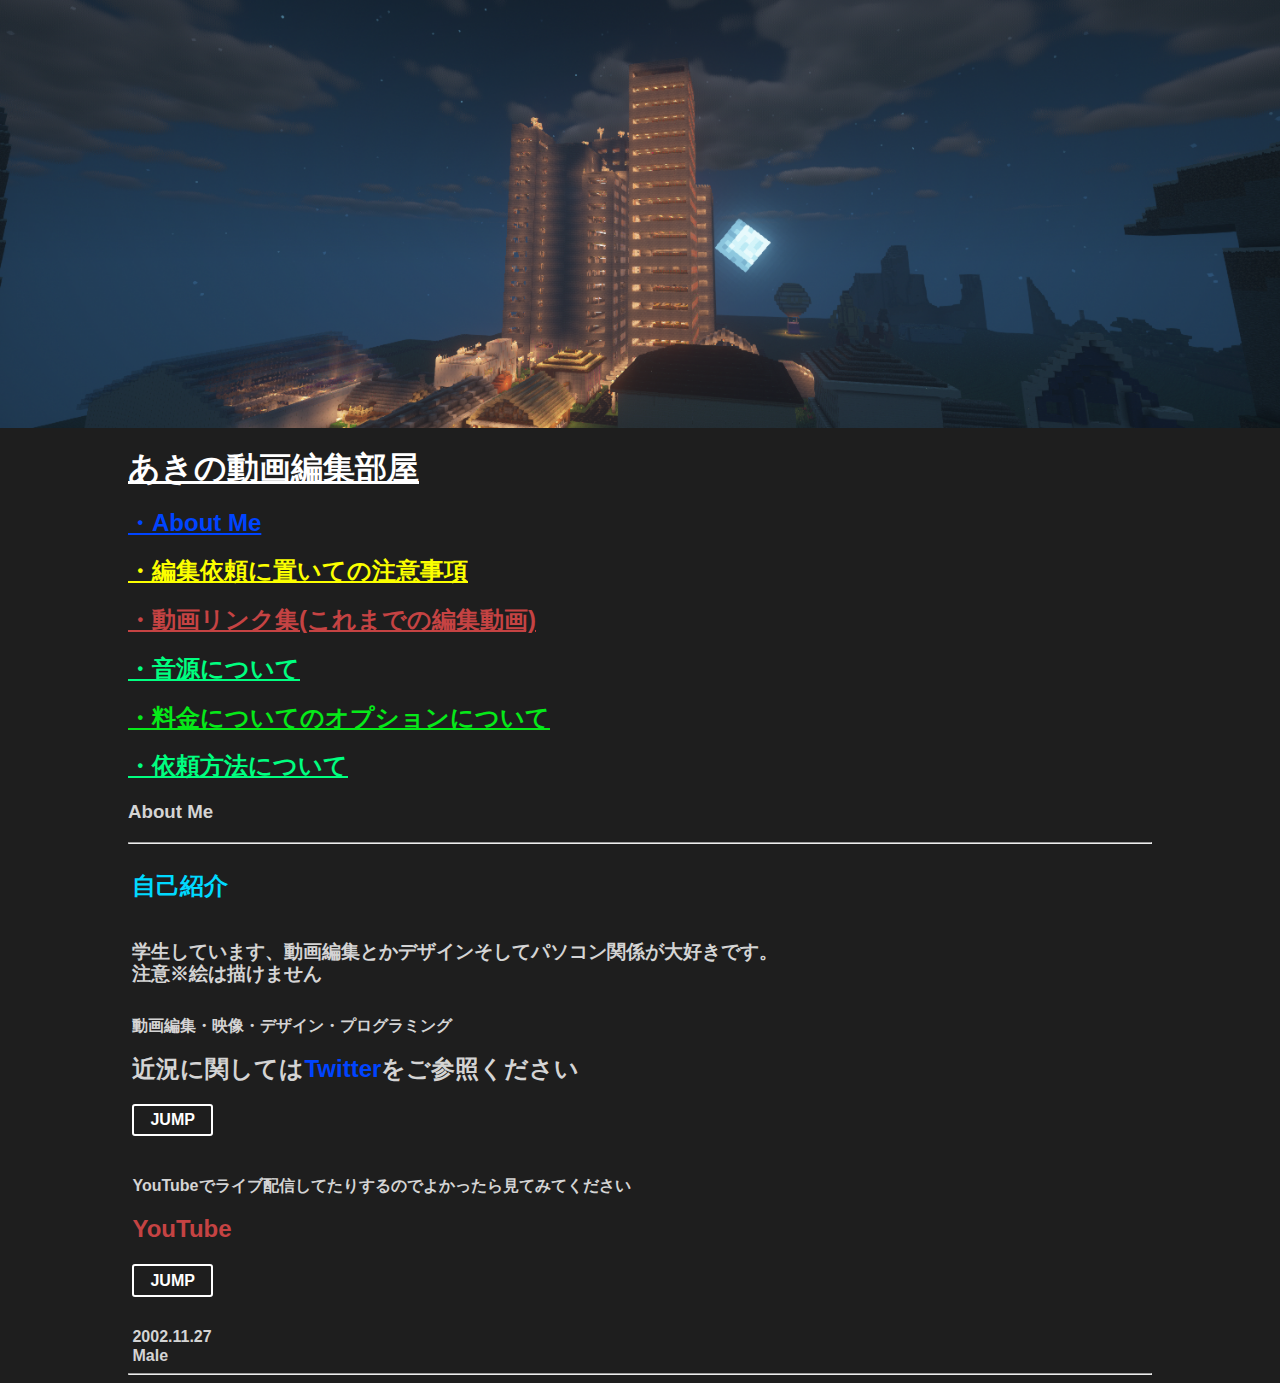
<file: index.html>
<html>

<head>
    <link href="css/reset.css?" rel="stylesheet" />
    <link href="css/style.css?" rel="stylesheet" />
    <title>akinnnnnnnya HP</title>
</head>

<body>
    <div class="example">
        <img src="ビル.png" width=100% />
    </div>
    <div class="contents">
        <h1><a href="index.html" class="color white">あきの動画編集部屋</a></h1>
        <nav>
            <ul>
                <h2><a href="index.html" class="color blue">・About Me</a></h2>
                <h2><a href="menu01.html" class="color yellow">・編集依頼に置いての注意事項
                    </a></h2>
                <h2><a href="https://www.youtube.com/watch?v=2eq4B54bP8o&list=PL9W3gSn3wJdvA3OFnuNeT42rA76aAzT3M"
                        class="color red">・動画リンク集(これまでの編集動画)
                    </a></h2>
                <h2><a href="onngennnitute.html" class="color green">・音源について</a></h2>
                <h2><a href="ryoukin.html" class="color litegreen">・料金についてのオプションについて</a></h2>
                <h2><a href="iraihouhou.html" class="color green">・依頼方法について</a>
                </h2>
            </ul>
        </nav>
        </header>

        <style type="text/css">
            .abim,
            .abtx {
                display: inline-block;
                vertical-align: middle;
            }
        </style>
        <h3>About Me</h3>

        <hr>
        <div class="abim" style="">
            
        </div>
        <div class="abtx">
            <h2><a class="color aqua">自己紹介</a></h2>
            <strong>
                <h3 style="margin-top:40px;">学生しています、動画編集とかデザインそしてパソコン関係が大好きです。
                    <br>注意※絵は描けません
                </h3>

                <div style="margin-top:30px;">
                    動画編集・映像・デザイン・プログラミング
                </div>
                <h2>
                    近況に関しては<a class="color blue">Twitter</a>をご参照ください
                </h2><a href="https://twitter.com/akinnnnnnnnya" class="btn-flat-border">JUMP</a>
                <div style="margin-top:40px;">
                    YouTubeでライブ配信してたりするのでよかったら見てみてください
                    <h2><a class="color red">YouTube</a></h2><a
                        href="https://www.youtube.com/channel/UCkPMOQfQEdPRBAMvKW6BV9Q" class="btn-flat-border">JUMP</a>

                </div>

                <div style="margin-top:30px;">
                    2002.11.27
                    <br>Male
                </div>
            </strong>
        </div>
        <hr>

    </div>
</body>

</html>
</file>
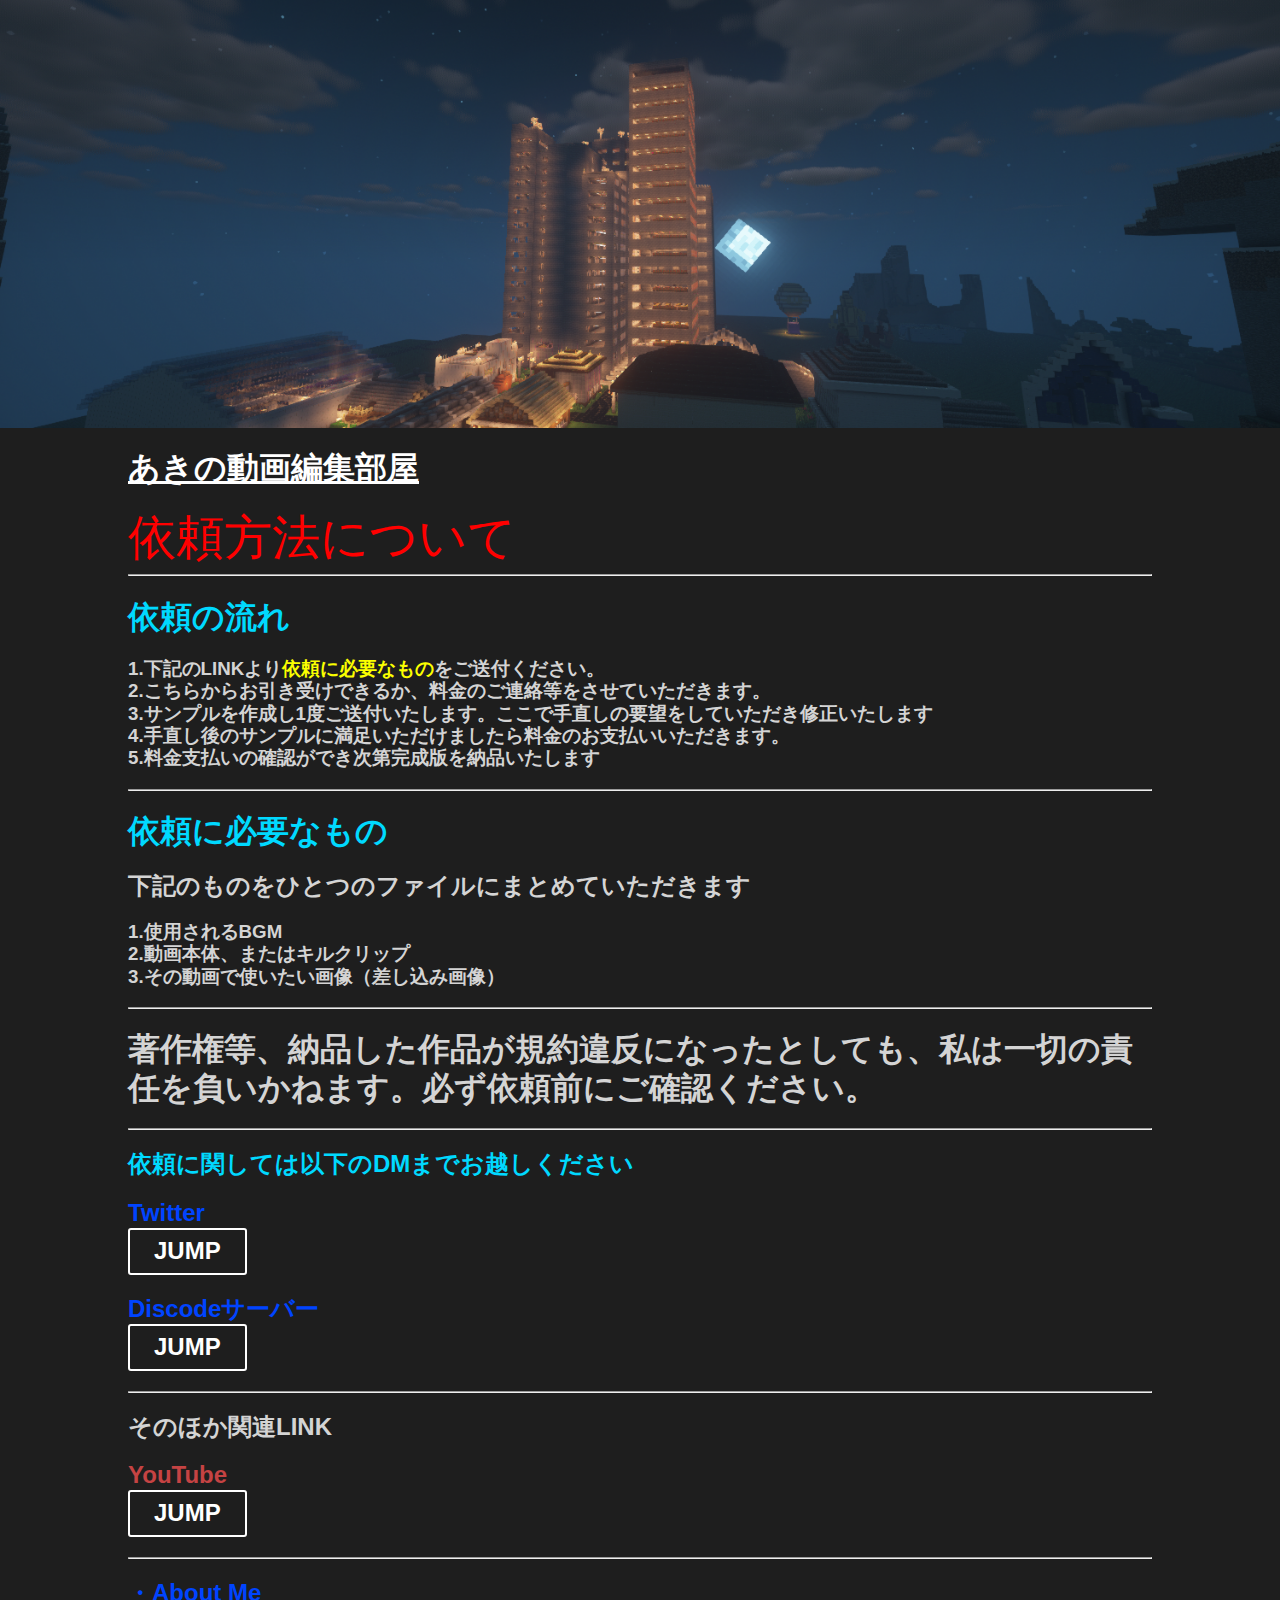
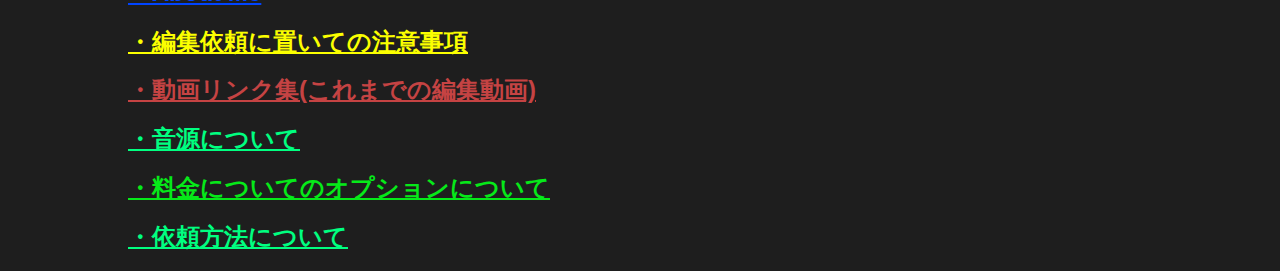
<file: iraihouhou.html>
<html>

<head>
    <link href="css/reset.css?" rel="stylesheet" />
    <link href="css/style.css?" rel="stylesheet" />
    <title>あき君の編集依頼方法 HP</title>
</head>

<body>
    <div class="example">
        <img src="ビル.png" width=100%>
    </div>
    <div class="contents">
        <h1><a href="index.html" class="color white">あきの動画編集部屋</a></h1>

        </style>
        <font size="7" color="#ff0000">依頼方法について</font>
        <hr>
        <h1>
            <a class="color aqua">依頼の流れ</a>
        </h1>
        <h3>
            1.下記のLINKより<a class="color yellow">依頼に必要なもの</a>をご送付ください。<br>
            2.こちらからお引き受けできるか、料金のご連絡等をさせていただきます。<br>
            3.サンプルを作成し1度ご送付いたします。ここで手直しの要望をしていただき修正いたします<br>
            4.手直し後のサンプルに満足いただけましたら料金のお支払いいただきます。<br>
            5.料金支払いの確認ができ次第完成版を納品いたします
        </h3>
        <hr>
        <h1>
            <a class="color aqua">依頼に必要なもの</a>
        </h1>
        <h2>
            下記のものをひとつのファイルにまとめていただきます
        </h2>
        <h3>
            1.使用されるBGM<br>
            2.動画本体、またはキルクリップ<br>
            3.その動画で使いたい画像（差し込み画像）

        </h3>
        <hr>
        <h1>
            著作権等、納品した作品が規約違反になったとしても、私は一切の責任を負いかねます。必ず依頼前にご確認ください。
        </h1>
        <hr>
        <h2>
            <a class="color aqua">依頼に関しては以下のDMまでお越しください</a>
        </h2>
        <h2>
            <a class="color blue">Twitter</a>
            <br>
            <a href="https://twitter.com/akinnnnnnnnya" class="btn-flat-border">JUMP</a>


        </h2>
        <h2>
            <a class="color blue">Discodeサーバー
                <br><a href="https://discord.gg/hSUMzPj" class="btn-flat-border">JUMP</a>

        </h2>
        <hr>
        <h2>
            そのほか関連LINK
        </h2>
        <h2>
            <a class="color red">YouTube
                <br><a href="https://www.youtube.com/channel/UCkPMOQfQEdPRBAMvKW6BV9Q" class="btn-flat-border">JUMP</a>
        </h2>
        <hr>
        <h2><a href="index.html" class="color blue">・About Me</a></h2>
        <h2><a href="menu01.html" class="color yellow">・編集依頼に置いての注意事項
            </a></h2>
        <h2><a href="https://www.youtube.com/watch?v=2eq4B54bP8o&list=PL9W3gSn3wJdvA3OFnuNeT42rA76aAzT3M"
                class="color red">・動画リンク集(これまでの編集動画)
            </a></h2>
        <h2><a href="onngennnitute.html" class="color green">・音源について</a></h2>
        <h2><a href="ryoukin.html" class="color litegreen">・料金についてのオプションについて</a></h2>
        <h2><a href="iraihouhou.html" class="color green">・依頼方法について</a>
        </h2>

</html>
</file>
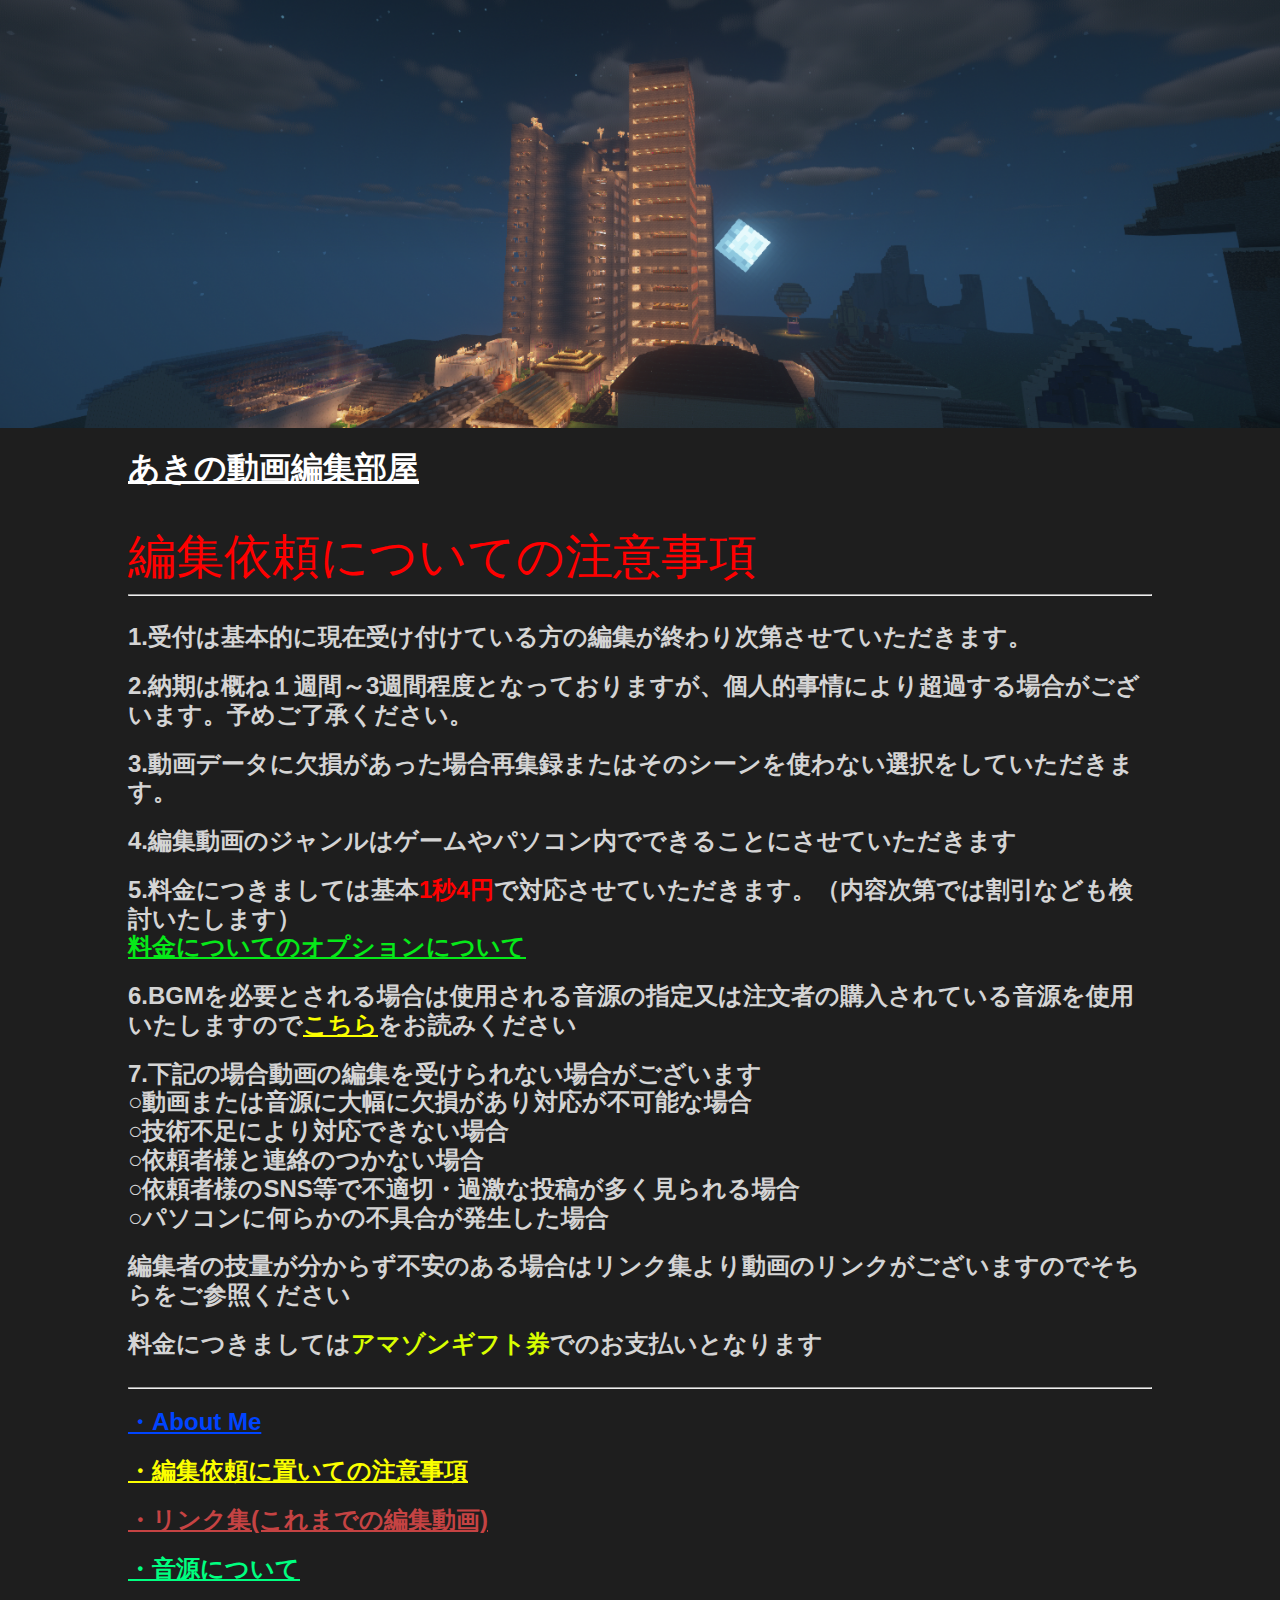
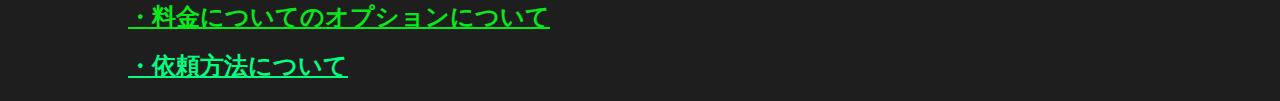
<file: menu01.html>
<html>

<head>
    <link href="css/reset.css?" rel="stylesheet" />
    <link href="css/style.css?" rel="stylesheet" />
    <title>あき君 </title>
</head>

<body>
    <div class="example">
        <img src="ビル.png" width=100%>
    </div>
    <div class="contents">
        <h1><a href="index.html" class="color white">あきの動画編集部屋</a></h1>
        <style type="text/css">
            .abim,
            .abtx {
                display: inline-block;
                vertical-align: middle;
            }
        </style>
        <p>
            <br>
            <font size="7" color="#ff0000">編集依頼についての注意事項</font>
        </p>
        <hr>
        <div class="abtx">
            <h2>1.受付は基本的に現在受け付けている方の編集が終わり次第させていただきます。</h2>
            <strong>
                <h2>2.納期は概ね１週間～3週間程度となっておりますが、個人的事情により超過する場合がございます。予めご了承ください。</h2>
                <h2>3.動画データに欠損があった場合再集録またはそのシーンを使わない選択をしていただきます。</h2>
                <h2>4.編集動画のジャンルはゲームやパソコン内でできることにさせていただきます</h2>
                <h2>5.料金につきましては基本<span style="color:rgb(255, 0, 0);">1秒4円</span>で対応させていただきます。（内容次第では割引なども検討いたします）
                    <br><a href="ryoukin.html" class="color litegreen">料金についてのオプションについて</a></h2>
                <h2>6.BGMを必要とされる場合は使用される音源の指定又は注文者の購入されている音源を使用いたしますので<a href="onngennnitute.html"
                        class="color yellow">こちら</a>をお読みください</h2>
                <h2>7.下記の場合動画の編集を受けられない場合がございます
                    <br>○動画または音源に大幅に欠損があり対応が不可能な場合
                    <br>○技術不足により対応できない場合
                    <br>○依頼者様と連絡のつかない場合
                    <br>○依頼者様のSNS等で不適切・過激な投稿が多く見られる場合
                    <br>○パソコンに何らかの不具合が発生した場合
                </h2>
                <h2>編集者の技量が分からず不安のある場合はリンク集より動画のリンクがございますのでそちらをご参照ください
                </h2>
                <h2>料金につきましては<span style="color:rgb(217, 255, 0)">アマゾンギフト券</span>でのお支払いとなります</h2>

        </div>
        <hr>






        <h2><a href="index.html" class="color blue">・About Me</a></h2>
        <h2><a href="menu01.html" class="color yellow">・編集依頼に置いての注意事項</a></h2>
        <h2><a href="https://www.youtube.com/watch?v=2eq4B54bP8o&list=PL9W3gSn3wJdvA3OFnuNeT42rA76aAzT3M"
                class="color red">
                ・リンク集(これまでの編集動画)
            </a></h2>

        <h2><a href="onngennnitute.html" class="color green">・音源について</a></h2>
        <h2><a href="ryoukin.html" class="color litegreen">・料金についてのオプションについて</a></h2>
        <h2><a href="iraihouhou.html" class="color green">・依頼方法について</a>
</body>

</html>
</file>
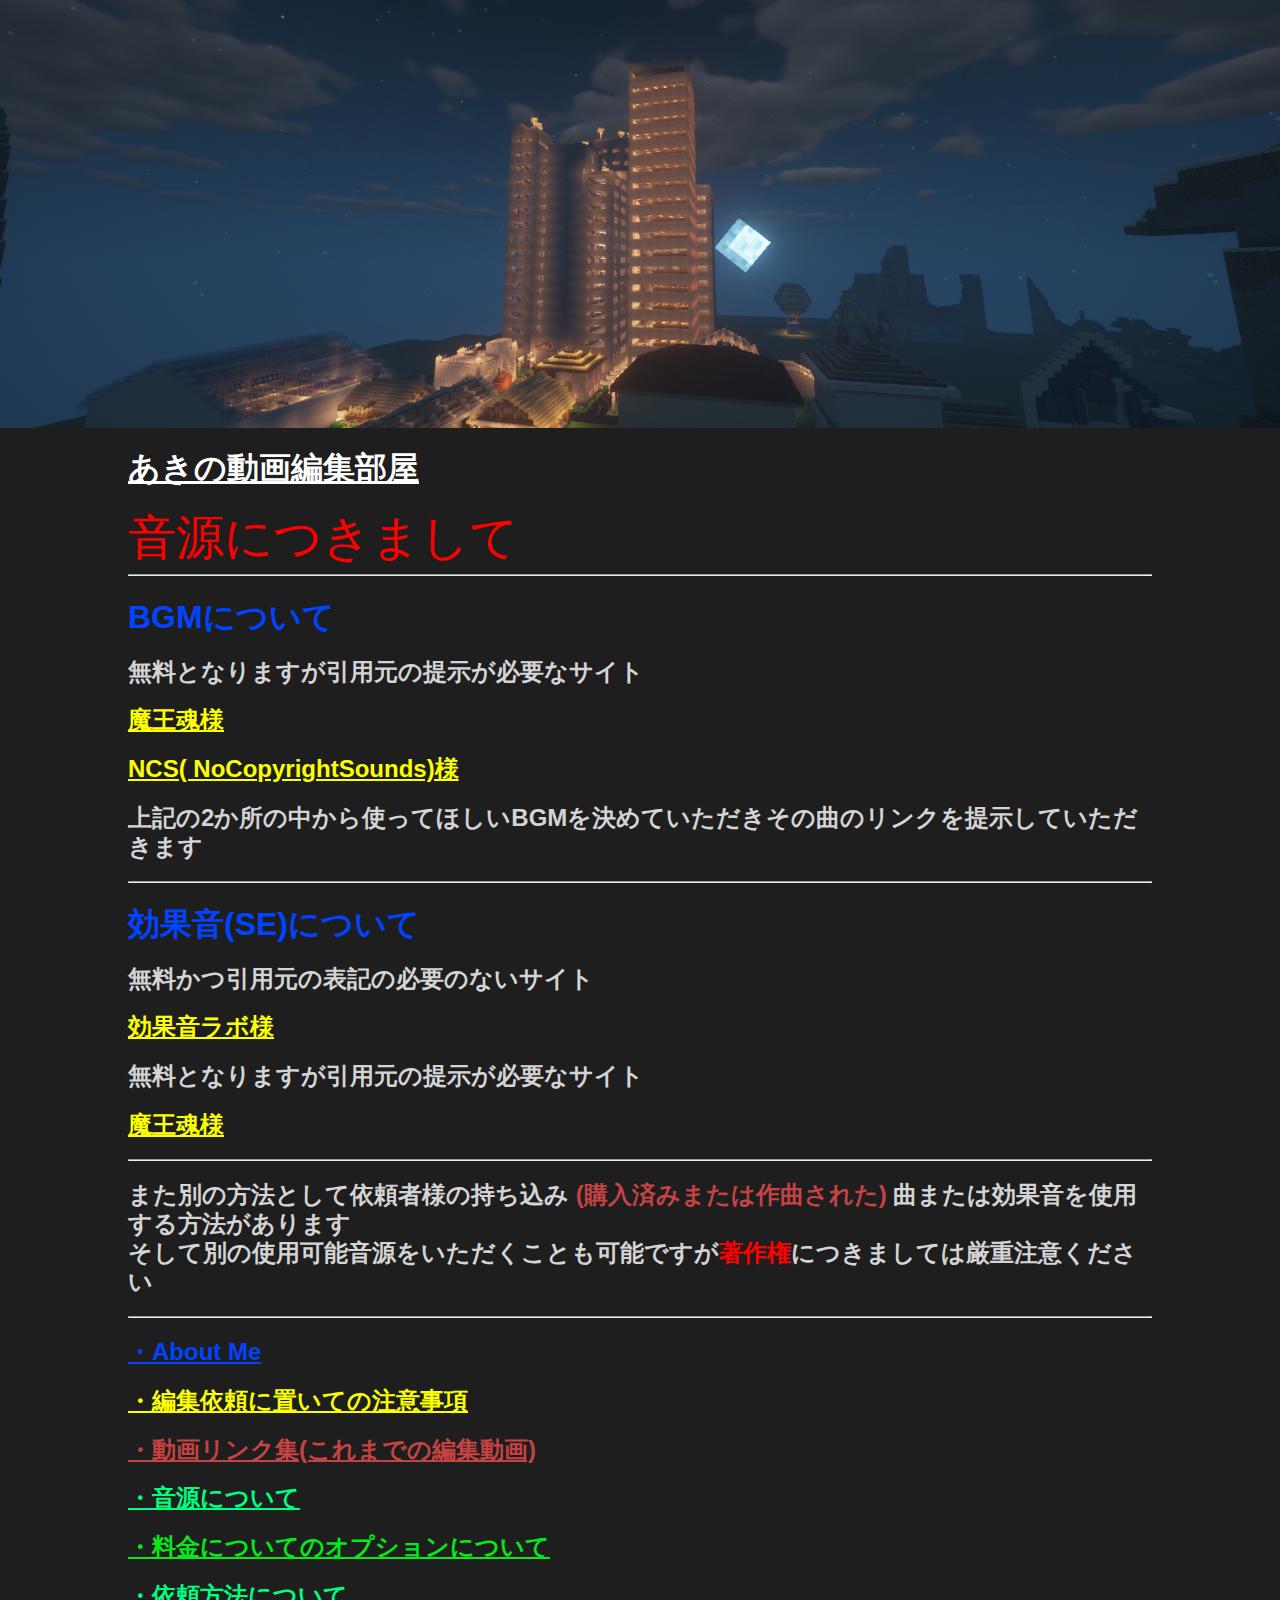
<file: onngennnitute.html>
<html>

<head>
    <link href="css/reset.css?" rel="stylesheet" />
    <link href="css/style.css?" rel="stylesheet" />
    <title>あき君の編集音源 HP</title>
</head>

<body>
    <div class="example">
        <img src="ビル.png" width=100%>
    </div>
    <div class="contents">
        <h1><a href="index.html" class="color white">あきの動画編集部屋</a></h1>
        <style type="text/css">
            .abim,
            .abtx {
                display: inline-block;
                vertical-align: middle;
            }
        </style>
        <font size="7" color="#ff0000">音源につきまして</font>
        <hr>
        <h1>
            <a class="color blue">
                BGMについて
            </a>
        </h1>
        <h2>
            無料となりますが引用元の提示が必要なサイト
        </h2>
        <h2>
            <a href="https://maoudamashii.jokersounds.com/" class="color yellow"> 魔王魂様</a>
        </h2>
        <h2>
            <a href="https://www.youtube.com/user/NoCopyrightSounds" class="color yellow">NCS(
                NoCopyrightSounds)様</a>
        </h2>
        <h2>
            上記の2か所の中から使ってほしいBGMを決めていただきその曲のリンクを提示していただきます
        </h2>

        <hr>

        <h1>
            <a class="color blue">
                効果音(SE)について
            </a>
        </h1>
        <h2>
            無料かつ引用元の表記の必要のないサイト
        </h2>
        <h2>
            <a href="https://soundeffect-lab.info/sound/anime/" class="color yellow">効果音ラボ様</a>
        </h2>

        <h2>
            無料となりますが引用元の提示が必要なサイト
        </h2>
        <h2>
            <a href="https://maoudamashii.jokersounds.com/" class="color yellow"> 魔王魂様</a>
        </h2>
        <hr>
        <h2>
            また別の方法として依頼者様の持ち込み
            <a class="color red">
                (購入済みまたは作曲された)
            </a>
            曲または効果音を使用する方法があります<br>
            そして別の使用可能音源をいただくことも可能ですが<a class="color rid">著作権</a>につきましては厳重注意ください
        </h2>
        <hr>
        <h2><a href="index.html" class="color blue">・About Me</a></h2>
        <h2><a href="menu01.html" class="color yellow">・編集依頼に置いての注意事項
            </a></h2>
        <h2><a href="https://www.youtube.com/watch?v=2eq4B54bP8o&list=PL9W3gSn3wJdvA3OFnuNeT42rA76aAzT3M"
                class="color red">・動画リンク集(これまでの編集動画)
            </a></h2>
        <h2><a href="onngennnitute.html" class="color green">・音源について</a></h2>
        <h2><a href="ryoukin.html" class="color litegreen">・料金についてのオプションについて</a></h2>
        <h2><a href="iraihouhou.html" class="color green">・依頼方法について</a>


</body>

</html>
</file>
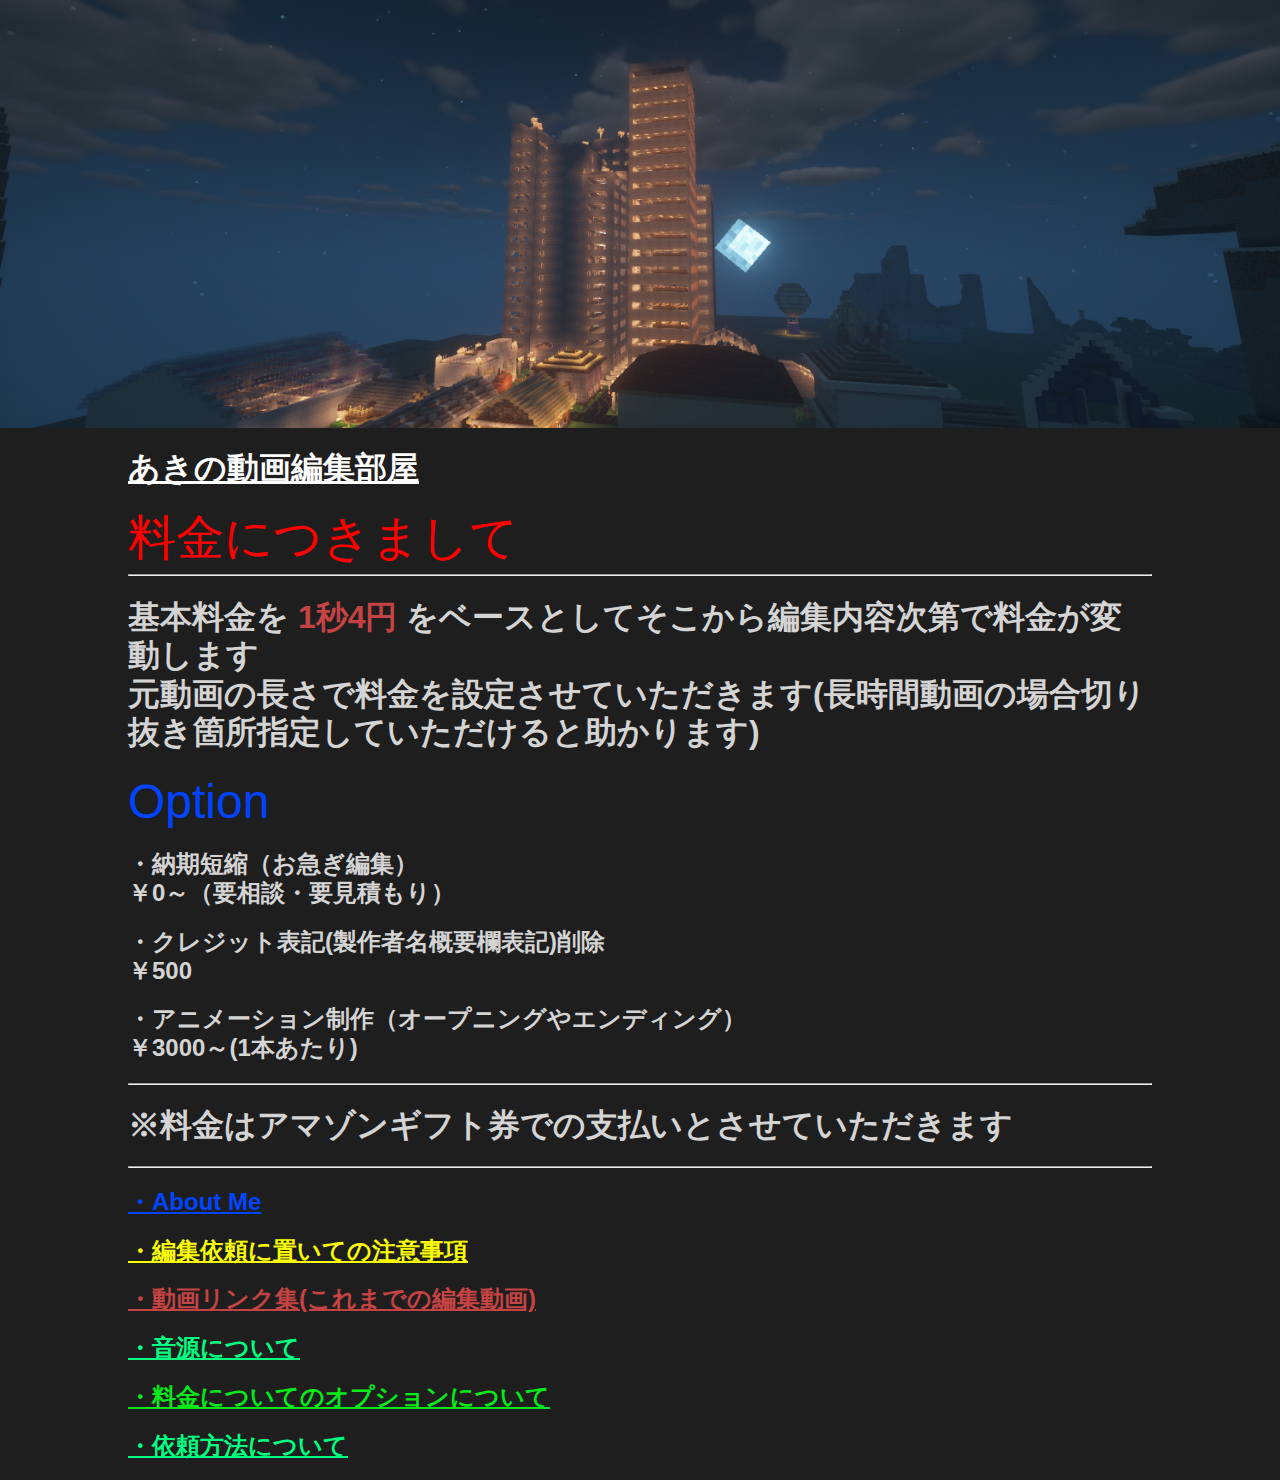
<file: ryoukin.html>
<html>

<head>
    <link href="css/reset.css?" rel="stylesheet" />
    <link href="css/style.css?" rel="stylesheet" />
    <title>あき君の編集料金 HP</title>
</head>

<body>
    <div class="example">
        <img src="ビル.png" width=100%>
    </div>
    <div class="contents">
        <h1><a href="index.html" class="color white">あきの動画編集部屋</a></h1>
        <style type="text/css">
            .abim,
            .abtx {
                display: inline-block;
                vertical-align: middle;
            }
        </style>
        <font size="7" color="#ff0000">料金につきまして</font>
        <hr>
        <h1>
            基本料金を
            <a class="color red">
                1秒4円
            </a>
            をベースとしてそこから編集内容次第で料金が変動します<br>
            元動画の長さで料金を設定させていただきます(長時間動画の場合切り抜き箇所指定していただけると助かります)
        </h1>
        <font size="7">
            <a class="color blue">
                Option
            </a>
        </font>
        <h2>
            ・納期短縮（お急ぎ編集）<br>￥0～（要相談・要見積もり）
        </h2>
        <h2>
            ・クレジット表記(製作者名概要欄表記)削除<br>￥500
        </h2>
        <h2>
            ・アニメーション制作（オープニングやエンディング）<br>￥3000～(1本あたり)
        </h2>
        <hr>
        <h1>
            <a class="cloor yellow">
                ※料金はアマゾンギフト券での支払いとさせていただきます
            </a>
        </h1>


        <hr>
        <h2><a href="index.html" class="color blue">・About Me</a></h2>
        <h2><a href="menu01.html" class="color yellow">・編集依頼に置いての注意事項
            </a></h2>
        <h2><a href="https://www.youtube.com/watch?v=2eq4B54bP8o&list=PL9W3gSn3wJdvA3OFnuNeT42rA76aAzT3M"
                class="color red">・動画リンク集(これまでの編集動画)
            </a></h2>
        <h2><a href="onngennnitute.html" class="color green">・音源について</a></h2>
        <h2><a href="ryoukin.html" class="color litegreen">・料金についてのオプションについて</a></h2>
        <h2><a href="iraihouhou.html" class="color green">・依頼方法について</a>


</html>
</file>
<file: css/style.css>
html {
    scroll-behavior: smooth;
    font-size: 16px;
    font-weight: 400;
    line-height: 1.2;
}
body {
    font-family: 'Noto Sans JP', sans-serif;
    color: #d4d4d4;
    background-color: #1e1e1e;
}

.color.blue{
    color:rgb(0, 68, 255);
}

.color.yellow{
    color:rgb(251, 255, 0);
}

.color.red{
    color:rgb(197, 67, 67);
}

.color.green{
    color:rgb(0, 255, 128);
}

.color.litegreen{
    color:rgb(6, 233, 25);
}

.color.white{
    color:rgb(255,255,255);
}

.color.block{
    color:rgb(0,0,0);
}

.color.aqua {
    color: #00d9ff;
}

.color.rid {
    color: #ff0000;
}

.contents{
    width:80%;
    min-width: 80vw;
    margin-left: auto;
    margin-right: auto;
}


.btn-flat-border {
    display: inline-block;
    padding: 0.3em 1em;
    text-decoration: none;
    color: #ffffff;
    border: solid 2px #ffffff;
    border-radius: 3px;
    transition: .4s;
  }
  
  .btn-flat-border:hover {
    background: #ffffff;
    color: rgb(255, 255, 255);
  }
</file>
